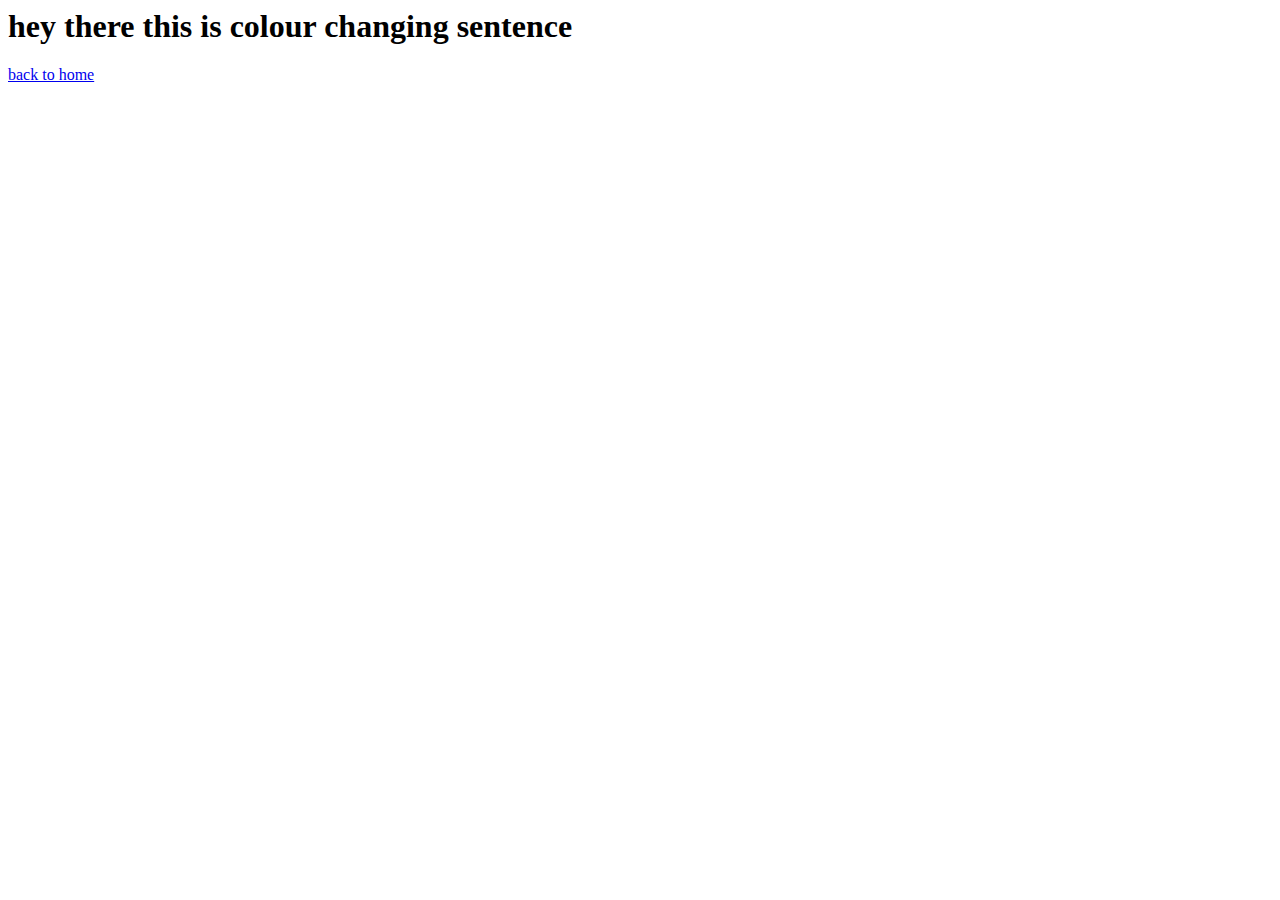
<file: q3.html>
<html>
<body onload="setInterval(change,2000)">
<h1 id="h">hey there this is colour changing sentence</h1>
<script>
function change()
{
    var x=document.getElementById("h");
    if(x.style.color=="yellow")
    {
        x.style.color="red";
    }
    else
    {
        x.style.color="yellow";
    }
}
</script>
  <a href="index.html"> back to home</a>
</body>
</html>
</file>
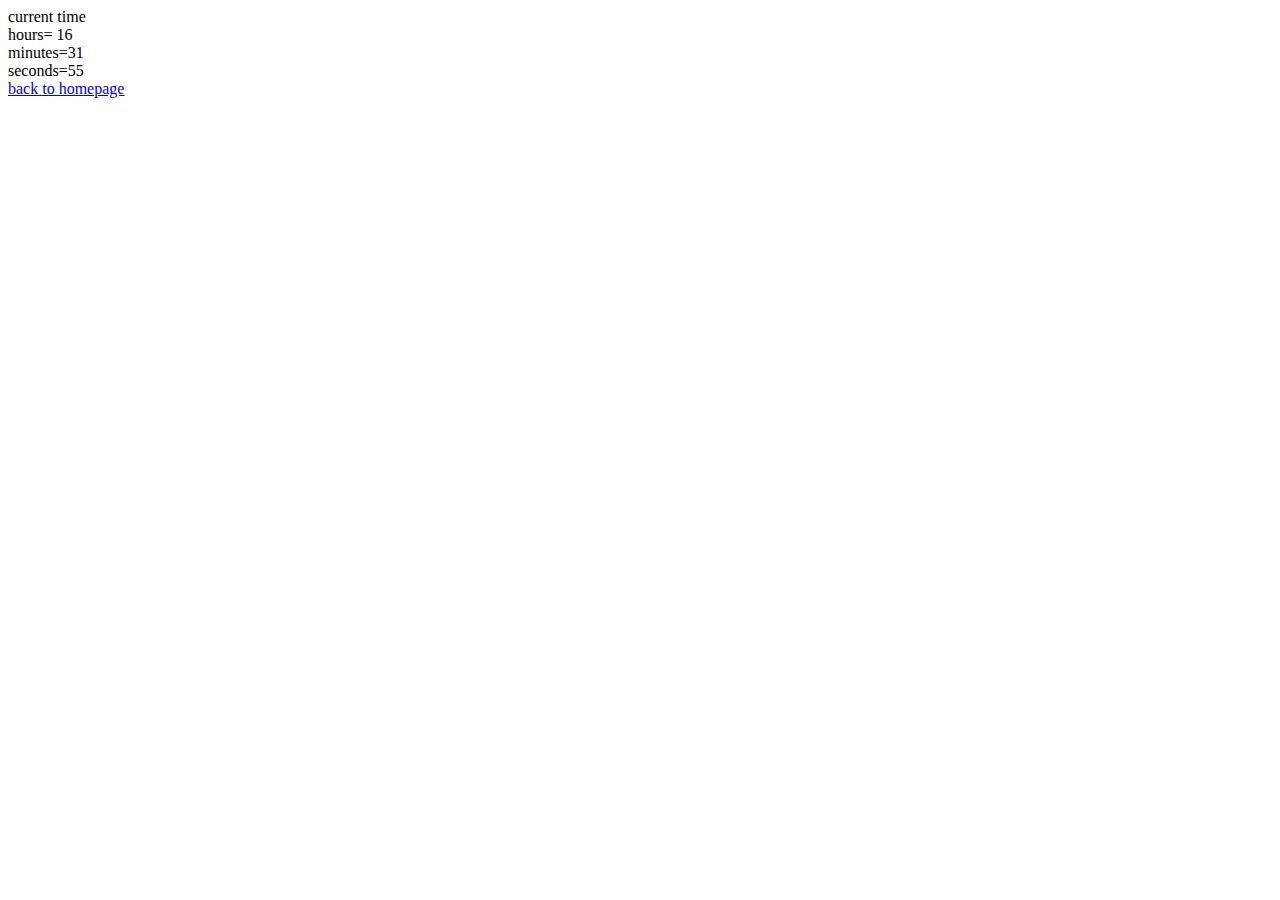
<file: q5.html>
<html>
<head><title>testfile</title>
<script language = "JavaScript">
<!--
     var today=new Date();
       document.write ("current time <br>hours= "+today.getHours() + "<br> minutes="+ today.getMinutes() + "<br> seconds=" + today.getSeconds());
    //-->
</script>
</head>
<body>
<br><a href="index.html">back to homepage </a>
</body>
</html>
</file>
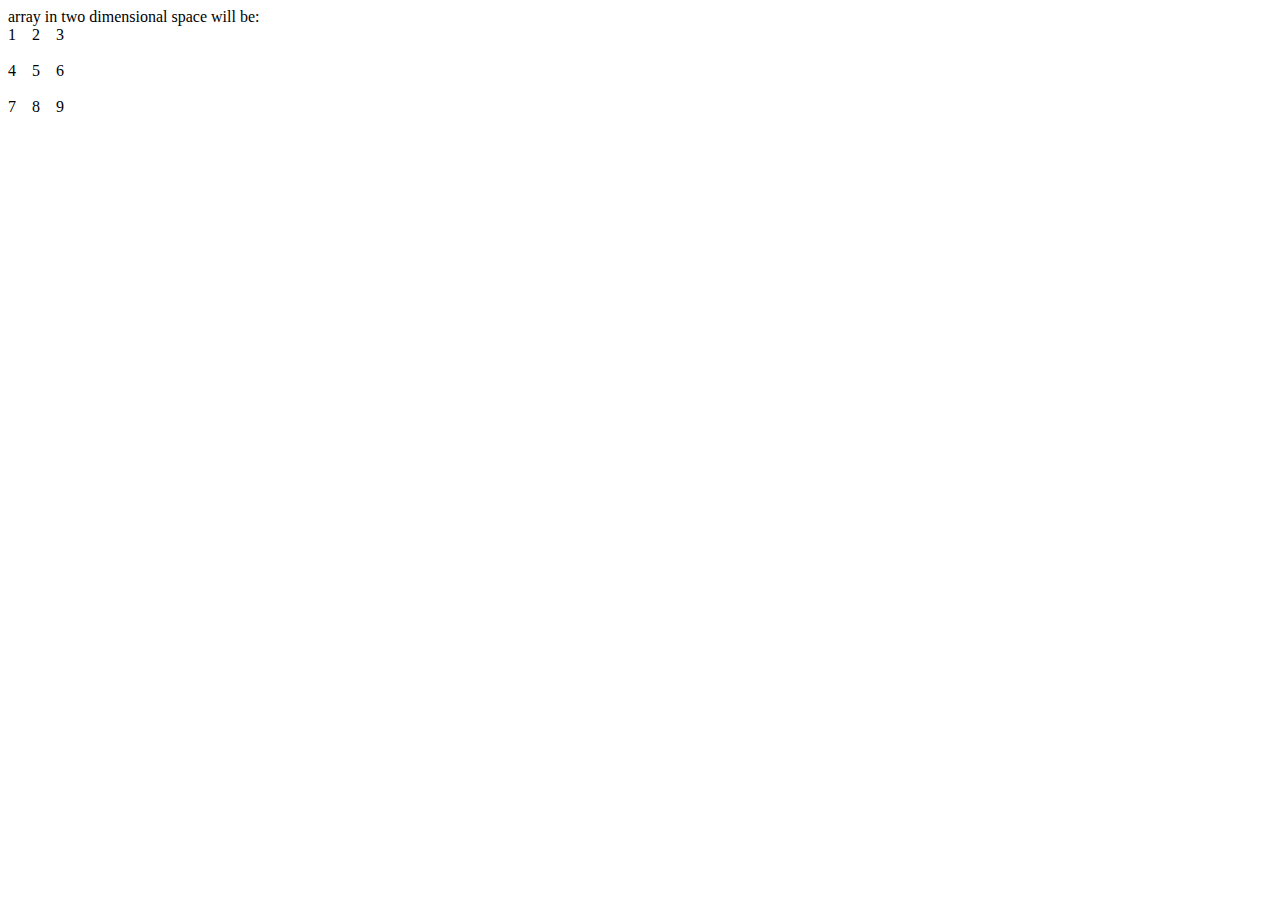
<file: q8.html>
<html>
<head><title>testfile</title>
<script language = "JavaScript">
<!--
    var v=[[1,2,3],[4,5,6],[7,8,9]];
    document.write("array in two dimensional space will be: <br>")
    for(i=0;i<3;i++)
    {
        for(j=0;j<3;j++)
        {
            document.write(v[i][j]+"&nbsp &nbsp ");
        }
        document.write("<br><br>");
    }
 //-->
</script>
</head>
<body> 
</body>
</html>
</file>
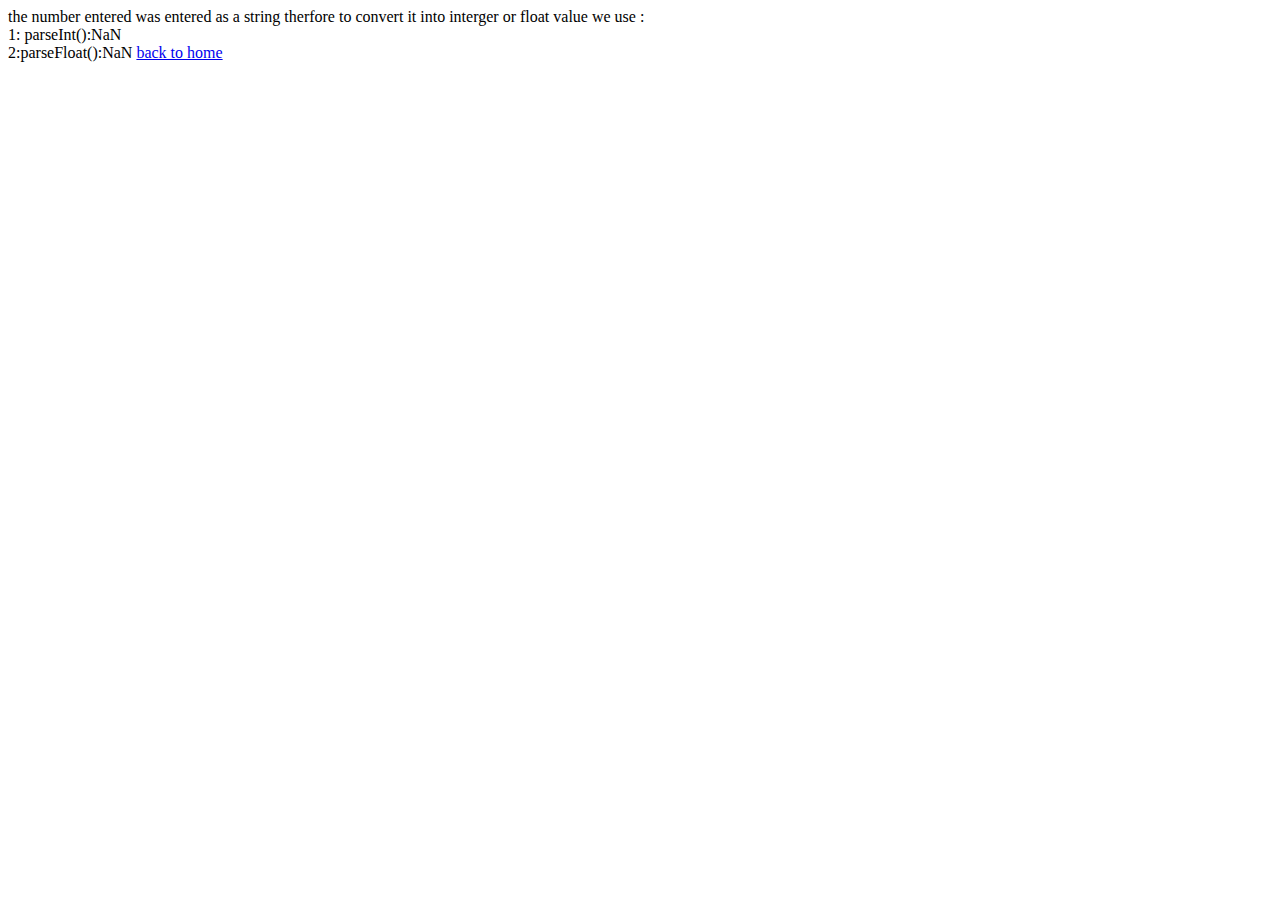
<file: q9.html>
<html>
<head><title>testfile</title>
<script language = "JavaScript">
<!--
    var v= prompt("enter number"," ");
    document.write("the number entered  was entered as a string therfore to convert it into interger or float value we use : <br> 1: parseInt():"+parseInt(v,10)+"<br> 2:parseFloat():"+parseFloat(v));
 //-->
</script>
</head>
<body> 
 <a href="index.html">back to home</a>
</body>
</html>
</file>
